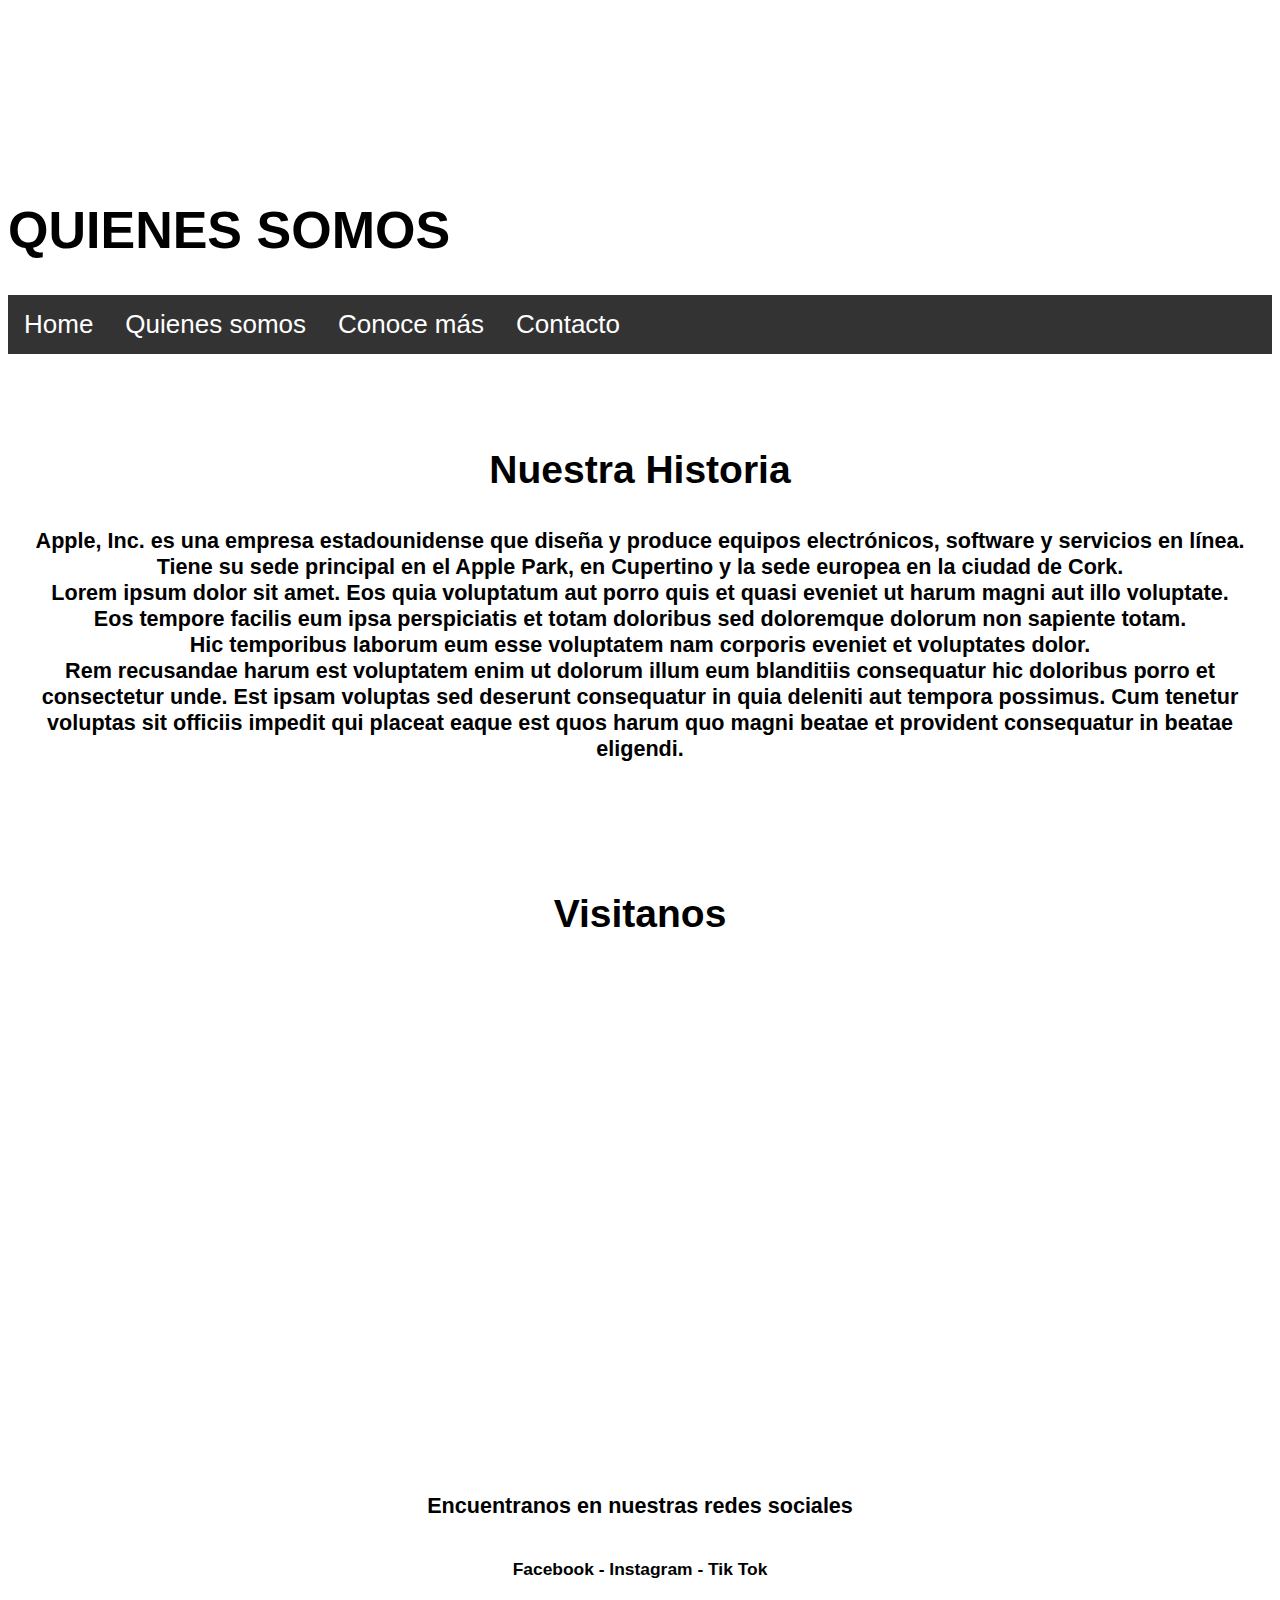
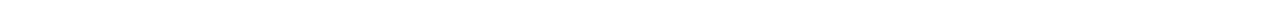
<file: actividaduno/paginas/quienessomos.html>
<!DOCTYPE html>
<html lang="es">
<head>
	<meta charset="utf-8">
	<link href="C:\Users\USER\Desktop\actividaduno\efectos.css" rel="stylesheet" type="text/css">

</head>

<style>
body {
font-size: 26px;
}

ul {
list-style-type: none;
margin: 0;
padding: 0;
overflow: hidden;
background-color: #333;
position: -webkit-sticky; /*SAFARI*/
position: sticky;
top: 0;
}

li {
float: left;
}

li a {
display: block;
color: white;
text-align: center;
padding: 14px 16px;
text-decoration: none;
}

li a:hover:not(.active) {
background-color: #111;
}

.active {
background-color: #4caf50;
}
</style>
</head>



<body>
	<body style="font-family: Arial"></body>
	  <video src="C:\Users\USER\Desktop\actividaduno\Video\videoempresa.mp4" autoplay="true" muted="true" loop="true" poster="C:\Users\USER\Desktop\actividaduno\imagenes\fondo.jpg"></video>
  <section id="sect1" class="sect">
    <h1 style="font-family: Arial">QUIENES SOMOS</h1>
  </section>

  <ul>
<li class="nav-item"><a class="nav-link" href="C:\Users\USER\Desktop\actividaduno\index.html">Home</a></li>
<li class="nav-item"><a class="nav-link" href="C:\Users\USER\Desktop\actividaduno\paginas\quienessomos.html">Quienes somos</a></li>
<li class="nav-item"><a class="nav-link" href="C:\Users\USER\Desktop\actividaduno\paginas\conocemas.html">Conoce más</a></li>
<li class="nav-item"><a class="nav-link" href="https://support.apple.com/es-co/contact">Contacto</a></li>
</ul>
  <section id="sect2" class="sect">
    <br>
    <br>
    <center><h2>Nuestra Historia</h2></center>
    <center><p><h5 style="font-family:Arial;">Apple, Inc. es una empresa estadounidense que diseña y produce equipos electrónicos, software y servicios en línea.<br>Tiene su sede principal en el Apple Park, en Cupertino y la sede europea en la ciudad de Cork.<br>Lorem ipsum dolor sit amet. Eos quia voluptatum aut porro quis et quasi eveniet ut harum magni aut illo voluptate.<br>Eos tempore facilis eum ipsa perspiciatis et totam doloribus sed doloremque dolorum non sapiente totam.<br> Hic temporibus laborum eum esse voluptatem nam corporis eveniet et voluptates dolor.<br>Rem recusandae harum est voluptatem enim ut dolorum illum eum blanditiis consequatur hic doloribus porro et consectetur unde. Est ipsam voluptas sed deserunt consequatur in quia deleniti aut tempora possimus. Cum tenetur voluptas sit officiis impedit qui placeat eaque est quos harum quo magni beatae et provident consequatur in beatae eligendi.</h5></p></center>
    <br>
    <br>
  </section>
  <section id="sect3" class="sect">
  	<center><h2>Visitanos</h2></center>
    <br>
    <div class="map-responsive">
    <iframe src="https://www.google.com/maps/embed?pb=!1m18!1m12!1m3!1d405688.6188897054!2d-122.32129266039233!3d37.40301850783409!2m3!1f0!2f0!3f0!3m2!1i1024!2i768!4f13.1!3m3!1m2!1s0x808fb68ad0cfc739%3A0x7eb356b66bd4b50e!2sSilicon%20Valley%2C%20California%2C%20EE.%20UU.!5e0!3m2!1ses-419!2sco!4v1660334150440!5m2!1ses-419!2sco" width="600" height="450" style="border:0;" allowfullscreen="" loading="lazy" referrerpolicy="no-referrer-when-downgrade"></iframe>
  </div>

  </section>
	
</body>

<footer>

 <center><h5 style="font-family:Arial;">Encuentranos en nuestras redes sociales</h5></center>
    <center><h6 style="font-family:Arial;">Facebook - Instagram - Tik Tok</h6></center>
	
</footer>
</file>
